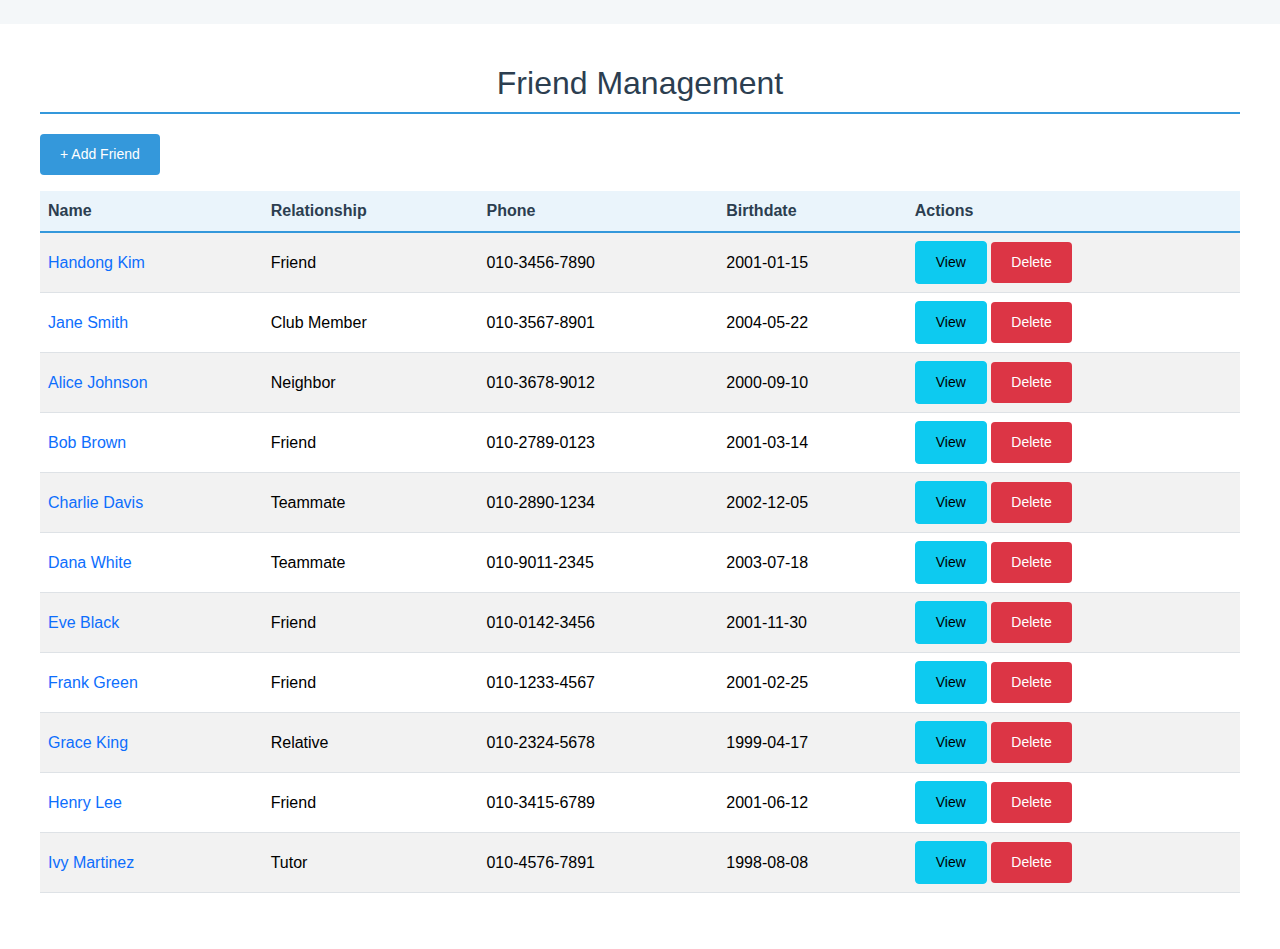
<file: index.html>
<!DOCTYPE html>
<html lang="en">
  <head>
    <meta charset="UTF-8" />
    <meta name="viewport" content="width=device-width, initial-scale=1.0" />
    <link
      href="https://cdn.jsdelivr.net/npm/bootstrap@5.3.0/dist/css/bootstrap.min.css"
      rel="stylesheet"
    />
    <link rel="stylesheet" href="my.css" />
    <title>Friend Management</title>
  </head>
  <body>
    <div class="container mt-4">
      <h1>Friend Management</h1>
      <button class="btn btn-primary mb-3" onclick="location.href='add.html'">
        + Add Friend
      </button>
      <div class="table-responsive">
        <table class="table table-striped">
          <thead>
            <tr>
              <th>Name</th>
              <th>Relationship</th>
              <th>Phone</th>
              <th>Birthdate</th>
              <th>Actions</th>
            </tr>
          </thead>
          <tbody>
            <tr>
              <td data-label="Name">
                <a href="view.html" class="text-decoration-none text-primary"
                  >Handong Kim</a
                >
              </td>
              <td data-label="Relationship">Friend</td>
              <td data-label="Phone">010-3456-7890</td>
              <td data-label="Birthdate">2001-01-15</td>
              <td data-label="Actions">
                <button
                  class="btn btn-info btn-sm"
                  onclick="location.href='view.html'"
                >
                  View
                </button>
                <button class="btn btn-danger btn-sm" onclick="confirmDelete()">
                  Delete
                </button>
              </td>
            </tr>
            <tr>
              <td data-label="Name">
                <a href="view.html" class="text-decoration-none text-primary"
                  >Jane Smith</a
                >
              </td>
              <td data-label="Relationship">Club Member</td>
              <td data-label="Phone">010-3567-8901</td>
              <td data-label="Birthdate">2004-05-22</td>
              <td data-label="Actions">
                <button
                  class="btn btn-info btn-sm"
                  onclick="location.href='view.html'"
                >
                  View
                </button>
                <button class="btn btn-danger btn-sm" onclick="confirmDelete()">
                  Delete
                </button>
              </td>
            </tr>
            <tr>
              <td data-label="Name">
                <a href="view.html" class="text-decoration-none text-primary"
                  >Alice Johnson</a
                >
              </td>
              <td data-label="Relationship">Neighbor</td>
              <td data-label="Phone">010-3678-9012</td>
              <td data-label="Birthdate">2000-09-10</td>
              <td data-label="Actions">
                <button
                  class="btn btn-info btn-sm"
                  onclick="location.href='view.html'"
                >
                  View
                </button>
                <button class="btn btn-danger btn-sm" onclick="confirmDelete()">
                  Delete
                </button>
              </td>
            </tr>
            <!-- Additional friend entries -->
            <tr>
              <td data-label="Name">
                <a href="view.html" class="text-decoration-none text-primary"
                  >Bob Brown</a
                >
              </td>
              <td data-label="Relationship">Friend</td>
              <td data-label="Phone">010-2789-0123</td>
              <td data-label="Birthdate">2001-03-14</td>
              <td data-label="Actions">
                <button
                  class="btn btn-info btn-sm"
                  onclick="location.href='view.html'"
                >
                  View
                </button>
                <button class="btn btn-danger btn-sm" onclick="confirmDelete()">
                  Delete
                </button>
              </td>
            </tr>
            <tr>
              <td data-label="Name">
                <a href="view.html" class="text-decoration-none text-primary"
                  >Charlie Davis</a
                >
              </td>
              <td data-label="Relationship">Teammate</td>
              <td data-label="Phone">010-2890-1234</td>
              <td data-label="Birthdate">2002-12-05</td>
              <td data-label="Actions">
                <button
                  class="btn btn-info btn-sm"
                  onclick="location.href='view.html'"
                >
                  View
                </button>
                <button class="btn btn-danger btn-sm" onclick="confirmDelete()">
                  Delete
                </button>
              </td>
            </tr>
            <tr>
              <td data-label="Name">
                <a href="view.html" class="text-decoration-none text-primary"
                  >Dana White</a
                >
              </td>
              <td data-label="Relationship">Teammate</td>
              <td data-label="Phone">010-9011-2345</td>
              <td data-label="Birthdate">2003-07-18</td>
              <td data-label="Actions">
                <button
                  class="btn btn-info btn-sm"
                  onclick="location.href='view.html'"
                >
                  View
                </button>
                <button class="btn btn-danger btn-sm" onclick="confirmDelete()">
                  Delete
                </button>
              </td>
            </tr>
            <tr>
              <td data-label="Name">
                <a href="view.html" class="text-decoration-none text-primary"
                  >Eve Black</a
                >
              </td>
              <td data-label="Relationship">Friend</td>
              <td data-label="Phone">010-0142-3456</td>
              <td data-label="Birthdate">2001-11-30</td>
              <td data-label="Actions">
                <button
                  class="btn btn-info btn-sm"
                  onclick="location.href='view.html'"
                >
                  View
                </button>
                <button class="btn btn-danger btn-sm" onclick="confirmDelete()">
                  Delete
                </button>
              </td>
            </tr>
            <tr>
              <td data-label="Name">
                <a href="view.html" class="text-decoration-none text-primary"
                  >Frank Green</a
                >
              </td>
              <td data-label="Relationship">Friend</td>
              <td data-label="Phone">010-1233-4567</td>
              <td data-label="Birthdate">2001-02-25</td>
              <td data-label="Actions">
                <button
                  class="btn btn-info btn-sm"
                  onclick="location.href='view.html'"
                >
                  View
                </button>
                <button class="btn btn-danger btn-sm" onclick="confirmDelete()">
                  Delete
                </button>
              </td>
            </tr>
            <tr>
              <td data-label="Name">
                <a href="view.html" class="text-decoration-none text-primary"
                  >Grace King</a
                >
              </td>
              <td data-label="Relationship">Relative</td>
              <td data-label="Phone">010-2324-5678</td>
              <td data-label="Birthdate">1999-04-17</td>
              <td data-label="Actions">
                <button
                  class="btn btn-info btn-sm"
                  onclick="location.href='view.html'"
                >
                  View
                </button>
                <button class="btn btn-danger btn-sm" onclick="confirmDelete()">
                  Delete
                </button>
              </td>
            </tr>
            <tr>
              <td data-label="Name">
                <a href="view.html" class="text-decoration-none text-primary"
                  >Henry Lee</a
                >
              </td>
              <td data-label="Relationship">Friend</td>
              <td data-label="Phone">010-3415-6789</td>
              <td data-label="Birthdate">2001-06-12</td>
              <td data-label="Actions">
                <button
                  class="btn btn-info btn-sm"
                  onclick="location.href='view.html'"
                >
                  View
                </button>
                <button class="btn btn-danger btn-sm" onclick="confirmDelete()">
                  Delete
                </button>
              </td>
            </tr>
            <tr>
              <td data-label="Name">
                <a href="view.html" class="text-decoration-none text-primary"
                  >Ivy Martinez</a
                >
              </td>
              <td data-label="Relationship">Tutor</td>
              <td data-label="Phone">010-4576-7891</td>
              <td data-label="Birthdate">1998-08-08</td>
              <td data-label="Actions">
                <button
                  class="btn btn-info btn-sm"
                  onclick="location.href='view.html'"
                >
                  View
                </button>
                <button class="btn btn-danger btn-sm" onclick="confirmDelete()">
                  Delete
                </button>
              </td>
            </tr>
          </tbody>
        </table>
      </div>
    </div>

    <script>
      function confirmDelete() {
        const userConfirmed = confirm("게시물을 삭제할까요?");
        if (userConfirmed) {
          alert("게시물이 삭제되었습니다.");
          location.href = "index.html";
        } else {
          alert("삭제 취소");
        }
      }
    </script>
  </body>
</html>
</file>
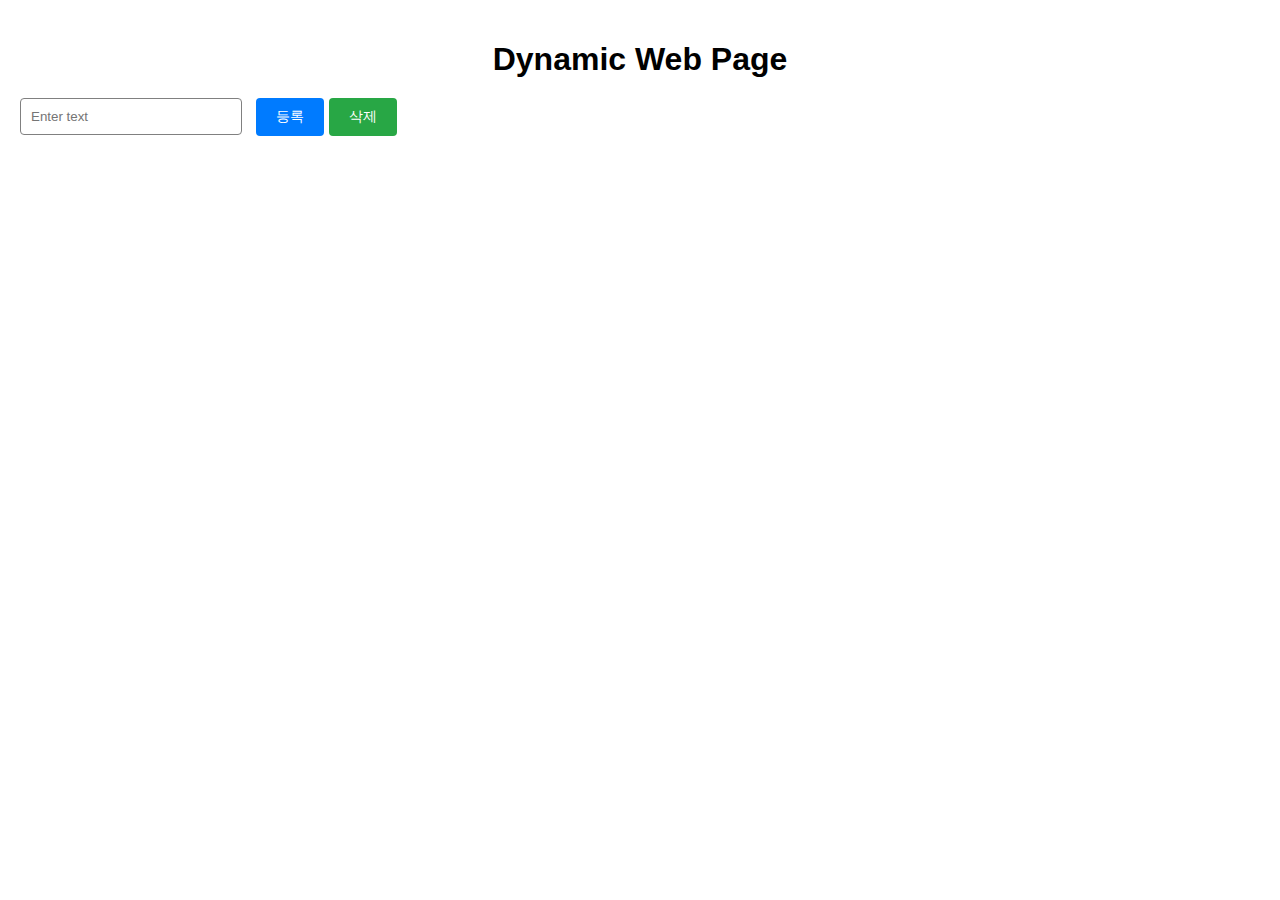
<file: form.htm>
<!DOCTYPE html>
<html lang="en">
  <head>
    <meta charset="UTF-8" />
    <meta name="viewport" content="width=device-width, initial-scale=1.0" />
    <title>Document</title>
    <style>
      body {
        font-family: Arial, sans-serif;
        background-color: white;
        padding: 20px;
        margin: 0;
      }

      h1 {
        color: black;
        text-align: center;
        margin-bottom: 20px;
      }

      #input_append {
        padding: 10px;
        width: 200px;
        margin-right: 10px;
        border: 1px solid grey;
        border-radius: 4px;
      }

      button {
        padding: 10px 20px;
        border: none;
        border-radius: 4px;
        color: white;
        font-size: 14px;
      }
      button:first-of-type {
        /*등록*/
        background-color: #007bff;
      }
      button:last-of-type {
        /*삭제*/
        background-color: #28a745;
      }
      button:hover {
        opacity: 0.8;
      }

      #div_append {
        margin-top: 20px;
      }

      #div_append div {
        padding: 10px;
        background-color: #e9ecef;
        margin: 5px;
        border-radius: 4px;
        transition: background-color 0.3s ease;
      }

      #div_append div:hover {
        background-color: #ced4da;
      }
    </style>
  </head>

  <body>
    <h1>Dynamic Web Page</h1>
    <input type="text" id="input_append" placeholder="Enter text" />
    <button onclick="listener_append()">등록</button>
    <button onclick="delete_all()">삭제</button>
    <div id="div_append"></div>

    <script>
      function listener_append() {
        let div_append = document.getElementById("div_append");
        let input_append = document.getElementById("input_append").value;
        if (input_append === "" || input_append === "undefined") {
          return false;
        }
        div_append.innerHTML +=
          "<div onclick='listener_remove(this)'>" + input_append + "</div>";
        document.getElementById("input_append").value = "";
      }

      function listener_remove(obj) {
        obj.remove();
      }

      function delete_all() {
        let div_append = document.getElementById("div_append");
        div_append.innerHTML = "";
        document.getElementById("input_append").value = "";
      }
    </script>
  </body>
</html>
</file>
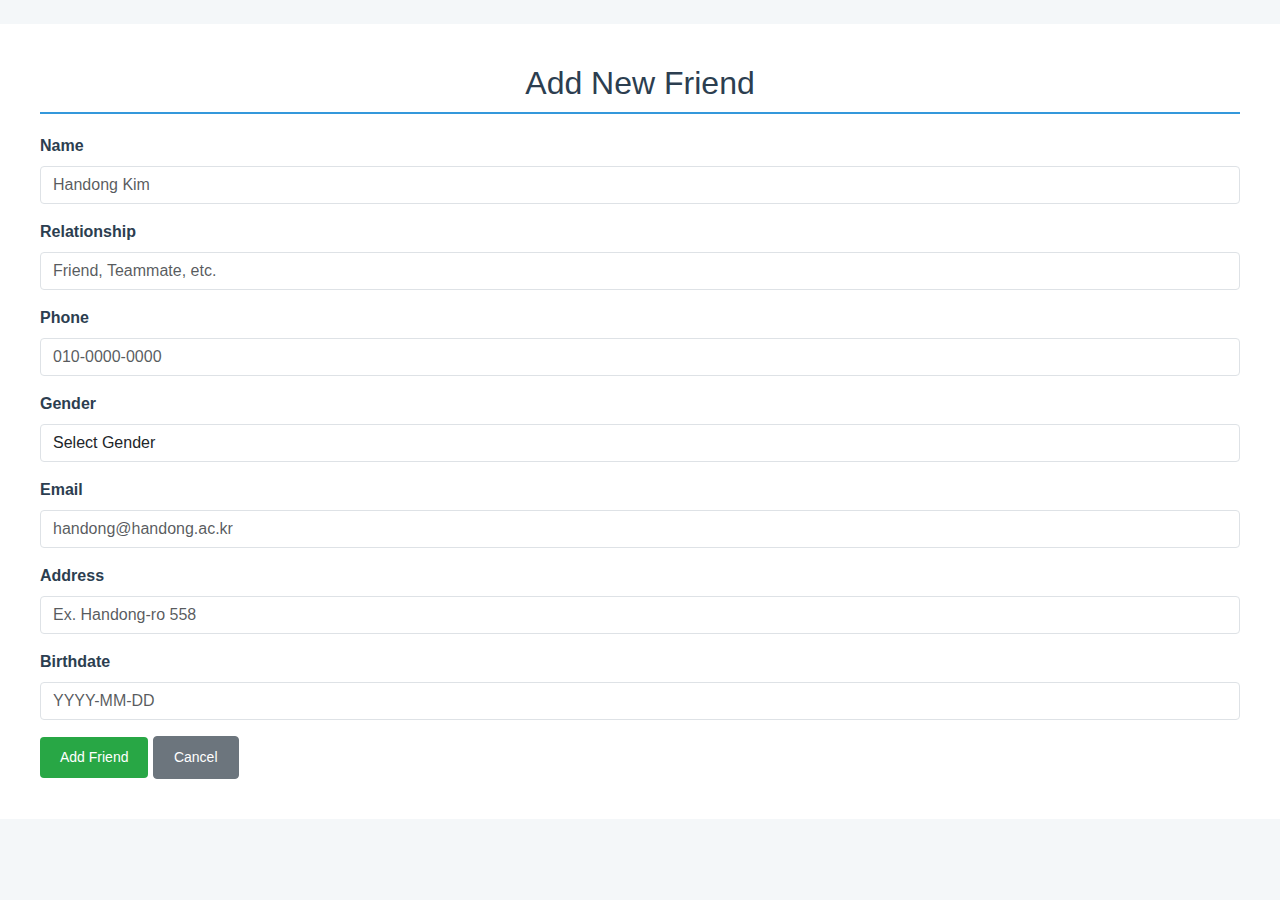
<file: add.html>
<!DOCTYPE html>
<html lang="en">
  <head>
    <meta charset="UTF-8" />
    <meta name="viewport" content="width=device-width, initial-scale=1.0" />
    <link
      href="https://cdn.jsdelivr.net/npm/bootstrap@5.3.0/dist/css/bootstrap.min.css"
      rel="stylesheet"
    />
    <link rel="stylesheet" href="my.css" />
    <title>Add Friend</title>
  </head>
  <body>
    <div class="container mt-4">
      <h1>Add New Friend</h1>
      <form id="addFriendForm">
        <div class="mb-3">
          <label for="name" class="form-label">Name</label>
          <input
            type="text"
            class="form-control"
            id="name"
            placeholder="Handong Kim"
            required
          />
        </div>
        <div class="mb-3">
          <label for="relationship" class="form-label">Relationship</label>
          <input
            type="text"
            class="form-control"
            id="relationship"
            placeholder="Friend, Teammate, etc."
            required
          />
        </div>
        <div class="mb-3">
          <label for="phone" class="form-label">Phone</label>
          <input
            type="tel"
            class="form-control"
            id="phone"
            placeholder="010-0000-0000"
            required
          />
        </div>
        <div class="mb-3">
          <label for="gender" class="form-label">Gender</label>
          <select class="form-control" id="gender" required>
            <option value="" disabled selected>Select Gender</option>
            <option value="Male">Male</option>
            <option value="Female">Female</option>
            <option value="Other">Other</option>
          </select>
        </div>
        <div class="mb-3">
          <label for="email" class="form-label">Email</label>
          <input
            type="email"
            class="form-control"
            id="email"
            placeholder="handong@handong.ac.kr"
            required
          />
        </div>
        <div class="mb-3">
          <label for="address" class="form-label">Address</label>
          <input
            type="text"
            class="form-control"
            id="address"
            placeholder="Ex. Handong-ro 558"
          />
        </div>
        <div class="mb-3">
          <label for="birthdate" class="form-label">Birthdate</label>
          <input
            type="text"
            class="form-control"
            id="birthdate"
            placeholder="YYYY-MM-DD"
            required
          />
        </div>
        <button type="submit" class="btn btn-success">Add Friend</button>
        <button
          type="button"
          class="btn btn-secondary"
          onclick="location.href='index.html'"
        >
          Cancel
        </button>
      </form>
    </div>

    <script>
      document
        .getElementById("addFriendForm")
        .addEventListener("submit", function (e) {
          e.preventDefault();

          // Name Validation
          const namePattern = /^[A-Za-z]{2,}\s[A-Za-z]{2,}$/;
          const name = document.getElementById("name").value;
          if (!namePattern.test(name)) {
            alert(
              "2글자보다 많고 성과 이름이 띄워진 형식으로 입력하세요 (Ex. Handong Kim)"
            );
            return;
          }

          // Phone Number Validation
          const phonePattern = /^010-\d{4}-\d{4}$/;
          const phone = document.getElementById("phone").value;
          if (!phonePattern.test(phone)) {
            alert("010-0000-0000 형식에 맞는 전화번호를 입력하세요");
            return;
          }

          // Email Validation
          const emailPattern = /^[^\s@]+@[^\s@]+\.[^\s@]+$/;
          const email = document.getElementById("email").value;
          if (!emailPattern.test(email)) {
            alert("이메일 주소 형식으로 입력하세요");
            return;
          }

          // Birthdate Validation
          const birthdatePattern = /^\d{4}-\d{2}-\d{2}$/;
          const birthdate = document.getElementById("birthdate").value;
          if (!birthdatePattern.test(birthdate)) {
            alert("YYYY-MM-DD 형식으로 생년월일을 입력하세요");
            return;
          }

          alert("게시물이 추가되었습니다.");
          location.href = "index.html";
        });
    </script>
  </body>
</html>
</file>
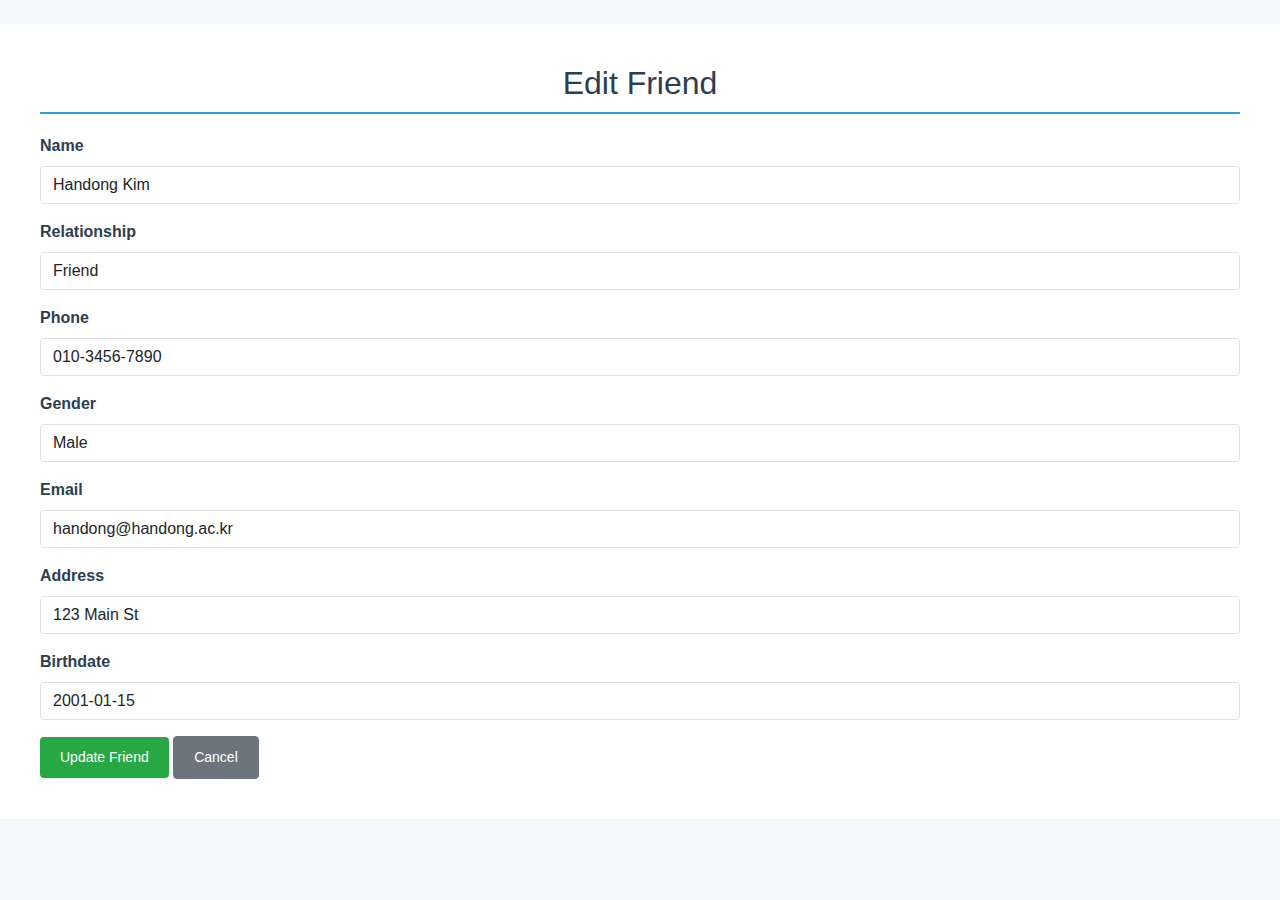
<file: edit.html>
<!DOCTYPE html>
<html lang="en">
  <head>
    <meta charset="UTF-8" />
    <meta name="viewport" content="width=device-width, initial-scale=1.0" />
    <link
      href="https://cdn.jsdelivr.net/npm/bootstrap@5.3.0/dist/css/bootstrap.min.css"
      rel="stylesheet"
    />
    <link rel="stylesheet" href="my.css" />
    <title>Edit Friend</title>
  </head>
  <body>
    <div class="container mt-4">
      <h1>Edit Friend</h1>
      <form id="editFriendForm">
        <div class="mb-3">
          <label for="name" class="form-label">Name</label>
          <input
            type="text"
            class="form-control"
            id="name"
            value="Handong Kim"
            placeholder="Handong Kim"
            required
          />
        </div>
        <div class="mb-3">
          <label for="relationship" class="form-label">Relationship</label>
          <input
            type="text"
            class="form-control"
            id="relationship"
            value="Friend"
            required
          />
        </div>
        <div class="mb-3">
          <label for="phone" class="form-label">Phone</label>
          <input
            type="tel"
            class="form-control"
            id="phone"
            value="010-3456-7890"
            placeholder="010-0000-0000"
            required
          />
        </div>
        <div class="mb-3">
          <label for="gender" class="form-label">Gender</label>
          <select class="form-control" id="gender" required>
            <option value="" disabled>Select Gender</option>
            <option value="Male" selected>Male</option>
            <option value="Female">Female</option>
            <option value="Other">Other</option>
          </select>
        </div>
        <div class="mb-3">
          <label for="email" class="form-label">Email</label>
          <input
            type="email"
            class="form-control"
            id="email"
            value="handong@handong.ac.kr"
            placeholder="handong@handong.ac.kr"
            required
          />
        </div>
        <div class="mb-3">
          <label for="address" class="form-label">Address</label>
          <input
            type="text"
            class="form-control"
            id="address"
            value="123 Main St"
          />
        </div>
        <div class="mb-3">
          <label for="birthdate" class="form-label">Birthdate</label>
          <input
            type="text"
            class="form-control"
            id="birthdate"
            value="2001-01-15"
            placeholder="YYYY-MM-DD"
            required
          />
        </div>
        <button type="submit" class="btn btn-success">Update Friend</button>
        <button
          type="button"
          class="btn btn-secondary"
          onclick="location.href='index.html'"
        >
          Cancel
        </button>
      </form>
    </div>

    <script>
      document
        .getElementById("editFriendForm")
        .addEventListener("submit", function (e) {
          e.preventDefault();

          // Name Validation
          const namePattern = /^[A-Za-z]{2,}\s[A-Za-z]{2,}$/;
          const name = document.getElementById("name").value;
          if (!namePattern.test(name)) {
            alert(
              "2글자보다 많고 성과 이름이 띄워진 형식으로 입력하세요 (Ex. Handong Kim)"
            );
            return;
          }

          // Phone Number Validation
          const phonePattern = /^010-\d{4}-\d{4}$/;
          const phone = document.getElementById("phone").value;
          if (!phonePattern.test(phone)) {
            alert("010-0000-0000 형식에 맞는 전화번호를 입력하세요");
            return;
          }

          // Email Validation
          const emailPattern = /^[^\s@]+@[^\s@]+\.[^\s@]+$/;
          const email = document.getElementById("email").value;
          if (!emailPattern.test(email)) {
            alert("이메일 주소 형식으로 입력하세요");
            return;
          }

          // Birthdate Validation
          const birthdatePattern = /^\d{4}-\d{2}-\d{2}$/;
          const birthdate = document.getElementById("birthdate").value;
          if (!birthdatePattern.test(birthdate)) {
            alert("YYYY-MM-DD 형식으로 생년월일을 입력하세요");
            return;
          }

          const userConfirmed = confirm("게시물을 수정할까요?");
          if (userConfirmed) {
            alert("게시물이 수정되었습니다.");
            location.href = "index.html";
          } else {
            alert("수정 취소");
          }
        });
    </script>
  </body>
</html>
</file>
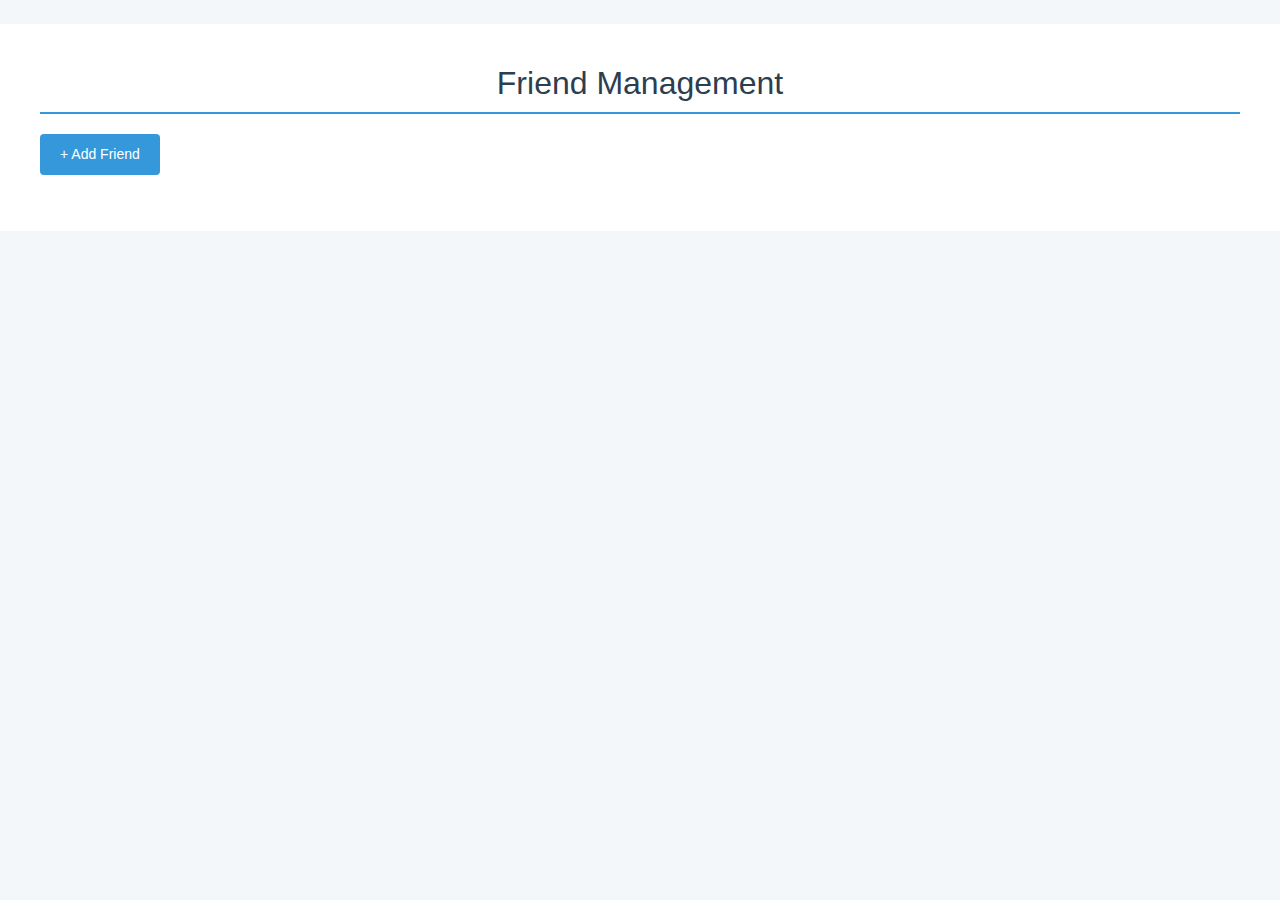
<file: my_ajax.html>
<!DOCTYPE html>
<html lang="en">
  <head>
    <meta charset="UTF-8" />
    <meta name="viewport" content="width=device-width, initial-scale=1.0" />
    <link
      href="https://cdn.jsdelivr.net/npm/bootstrap@5.3.0/dist/css/bootstrap.min.css"
      rel="stylesheet"
    />
    <link rel="stylesheet" href="my.css" />
    <title>Friend Management</title>
  </head>
  <body>
    <div class="container mt-4">
      <h1>Friend Management</h1>
      <button class="btn btn-primary mb-3" onclick="openAddModal()">
        + Add Friend
      </button>
      <div id="friendTable" class="table-responsive"></div>
    </div>

    <!-- bootstrap modal -->
    <div
      class="modal fade"
      id="friendModal"
      tabindex="-1"
      aria-labelledby="friendModalLabel"
      aria-hidden="true"
    >
      <div class="modal-dialog">
        <div class="modal-content">
          <div class="modal-header">
            <h5 class="modal-title" id="friendModalLabel">Add/Edit Friend</h5>
            <button
              type="button"
              class="btn-close"
              data-bs-dismiss="modal"
              aria-label="Close"
            ></button>
          </div>
          <div class="modal-body">
            <form id="friendForm">
              <input type="hidden" id="friendId" />
              <div class="mb-3">
                <label for="name" class="form-label">Name</label>
                <input
                  type="text"
                  class="form-control"
                  id="name"
                  required
                  placeholder="Ex. Handong Kim"
                />
              </div>
              <div class="mb-3">
                <label for="relationship" class="form-label"
                  >Relationship</label
                >
                <input
                  type="text"
                  class="form-control"
                  id="relationship"
                  required
                  placeholder="Ex. Friend"
                />
              </div>
              <div class="mb-3">
                <label for="phone" class="form-label">Phone</label>
                <input
                  type="tel"
                  class="form-control"
                  id="phone"
                  required
                  placeholder="010-0000-0000"
                />
              </div>
              <div class="mb-3">
                <label for="gender" class="form-label">Gender</label>
                <select class="form-control" id="gender" required>
                  <option value="" disabled>Select Gender</option>
                  <option value="Male">Male</option>
                  <option value="Female">Female</option>
                  <option value="Other">Other</option>
                </select>
              </div>
              <div class="mb-3">
                <label for="email" class="form-label">Email</label>
                <input
                  type="email"
                  class="form-control"
                  id="email"
                  required
                  placeholder="handong@handong.ac.kr"
                />
              </div>
              <div class="mb-3">
                <label for="address" class="form-label">Address</label>
                <input
                  type="text"
                  class="form-control"
                  id="address"
                  placeholder="123 Main St"
                />
              </div>
              <div class="mb-3">
                <label for="birthdate" class="form-label">Birthdate</label>
                <input
                  type="text"
                  class="form-control"
                  id="birthdate"
                  required
                  placeholder="YYYY-MM-DD"
                />
              </div>
              <button type="submit" class="btn btn-success">Save</button>
            </form>
          </div>
        </div>
      </div>
    </div>

    <script src="https://code.jquery.com/jquery-3.6.0.min.js"></script>
    <script src="https://cdn.jsdelivr.net/npm/@popperjs/core@2.9.3/dist/umd/popper.min.js"></script>
    <script src="https://cdn.jsdelivr.net/npm/bootstrap@5.3.0/dist/js/bootstrap.bundle.min.js"></script>
    <script>
      $(document).ready(function () {
        getFriends();

        $("#friendForm").on("submit", function (event) {
          event.preventDefault();
          const friendId = $("#friendId").val();
          if (friendId) {
            updateFriend(friendId);
          } else {
            addFriend();
          }
        });
      });

      function getFriends() {
        const xhr = new XMLHttpRequest();
        xhr.open("GET", "http://localhost:3000/friends");
        xhr.setRequestHeader("content-type", "application/json");
        xhr.send();
        xhr.onload = () => {
          if (xhr.status === 200) {
            const friends = JSON.parse(xhr.response);
            let tableHtml = `
            <table class="table table-striped">
              <thead>
                <tr>
                  <th>Name</th>
                  <th>Relationship</th>
                  <th>Phone</th>
                  <th>Gender</th>
                  <th>Address</th>
                  <th>Birthdate</th>
                  <th>Actions</th>
                </tr>
              </thead>
              <tbody>`;

            friends.forEach((friend) => {
              tableHtml += `
              <tr>
                <td>${friend.name}</td>
                <td>${friend.relationship}</td>
                <td>${friend.phone}</td>
                <td>${friend.gender}</td>
                <td>${friend.address}</td>
                <td>${friend.birthdate}</td>
                <td>
                  <button class="btn btn-info btn-sm edit-button" data-id="${friend.id}">Edit</button>
                  <button class="btn btn-danger btn-sm delete-button" data-id="${friend.id}">Delete</button>
                </td>
              </tr>`;
            });

            tableHtml += "</tbody></table>";
            $("#friendTable").html(tableHtml);
          } else {
            console.error(
              "Failed to fetch friends. Check if JSON server is running."
            );
          }
        };
      }

      function openAddModal() {
        $("#friendForm")[0].reset();
        $("#friendId").val("");
        $("#friendModalLabel").text("Add Friend");
        const modal = bootstrap.Modal.getOrCreateInstance(
          document.getElementById("friendModal")
        );
        modal.show();
      }

      function addFriend() {
        const xhr = new XMLHttpRequest();
        xhr.open("POST", "http://localhost:3000/friends");
        xhr.setRequestHeader("content-type", "application/json;charset=UTF-8");

        const data = {
          name: $("#name").val(),
          relationship: $("#relationship").val(),
          phone: $("#phone").val(),
          gender: $("#gender").val(),
          email: $("#email").val(),
          address: $("#address").val(),
          birthdate: $("#birthdate").val(),
        };

        xhr.send(JSON.stringify(data));
        xhr.onload = () => {
          if (xhr.status === 201) {
            alert("Friend added successfully!");
            getFriends();
            bootstrap.Modal.getOrCreateInstance(
              document.getElementById("friendModal")
            ).hide();
          }
        };
      }

      function updateFriend(id) {
        const xhr = new XMLHttpRequest();
        xhr.open("PUT", "http://localhost:3000/friends/" + id);
        xhr.setRequestHeader("content-type", "application/json;charset=UTF-8");

        const data = {
          name: $("#name").val(),
          relationship: $("#relationship").val(),
          phone: $("#phone").val(),
          gender: $("#gender").val(),
          email: $("#email").val(),
          address: $("#address").val(),
          birthdate: $("#birthdate").val(),
        };

        xhr.send(JSON.stringify(data));
        xhr.onload = () => {
          if (xhr.status === 200) {
            alert("Friend updated successfully!");
            getFriends();
            bootstrap.Modal.getOrCreateInstance(
              document.getElementById("friendModal")
            ).hide();
          }
        };
      }

      function editFriend(id) {
        const xhr = new XMLHttpRequest();
        xhr.open("GET", "http://localhost:3000/friends/" + id);
        xhr.setRequestHeader("content-type", "application/json");
        xhr.send();
        xhr.onload = () => {
          if (xhr.status === 200) {
            const friend = JSON.parse(xhr.response);
            $("#friendId").val(friend.id);
            $("#name").val(friend.name);
            $("#relationship").val(friend.relationship);
            $("#phone").val(friend.phone);
            $("#gender").val(friend.gender);
            $("#email").val(friend.email);
            $("#address").val(friend.address);
            $("#birthdate").val(friend.birthdate);

            $("#friendModalLabel").text("Edit Friend");
            const modal = bootstrap.Modal.getOrCreateInstance(
              document.getElementById("friendModal")
            );
            modal.show();
          }
        };
      }

      function deleteFriend(id) {
        if (confirm("Are you sure you want to delete this friend?")) {
          const xhr = new XMLHttpRequest();
          xhr.open("DELETE", "http://localhost:3000/friends/" + id);
          xhr.setRequestHeader("content-type", "application/json");
          xhr.send();
          xhr.onload = () => {
            if (xhr.status === 200) {
              alert("Friend deleted successfully!");
              getFriends();
            }
          };
        }
      }

      // for edit and delete button on each data
      $(document).on("click", ".edit-button", function () {
        const id = $(this).data("id");
        editFriend(id);
      });

      $(document).on("click", ".delete-button", function () {
        const id = $(this).data("id");
        deleteFriend(id);
      });
    </script>
  </body>
</html>
</file>
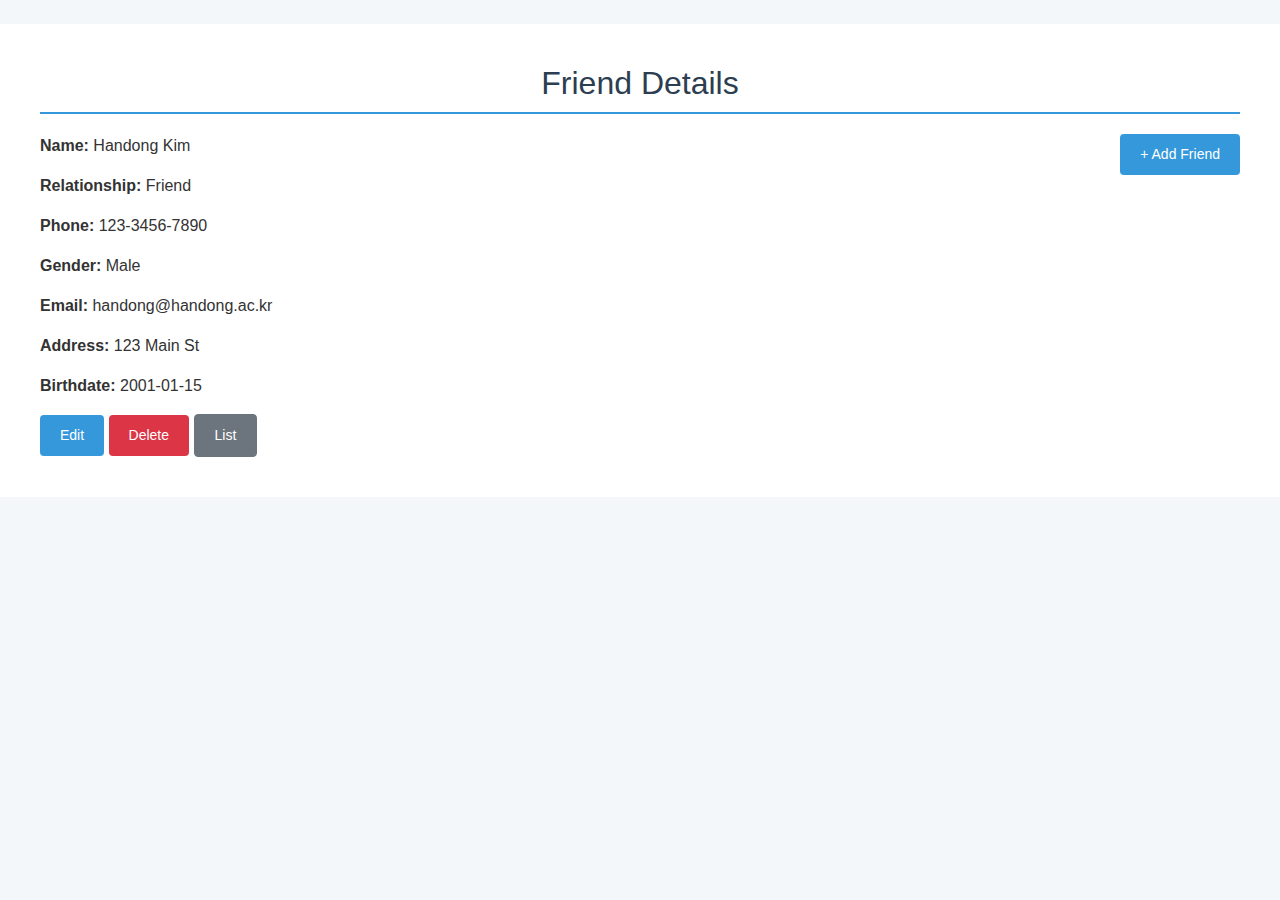
<file: view.html>
<!DOCTYPE html>
<html lang="en">
  <head>
    <meta charset="UTF-8" />
    <meta name="viewport" content="width=device-width, initial-scale=1.0" />
    <link
      href="https://cdn.jsdelivr.net/npm/bootstrap@5.3.0/dist/css/bootstrap.min.css"
      rel="stylesheet"
    />
    <link rel="stylesheet" href="my.css" />
    <title>View Friend</title>
  </head>
  <body>
    <div class="container mt-4">
      <h1>Friend Details</h1>
      <div class="responsive-flex-container">
        <div class="info-section">
          <p><strong>Name:</strong> Handong Kim</p>
          <p><strong>Relationship:</strong> Friend</p>
          <p><strong>Phone:</strong> 123-3456-7890</p>
          <p><strong>Gender:</strong> Male</p>
          <p><strong>Email:</strong> handong@handong.ac.kr</p>
          <p><strong>Address:</strong> 123 Main St</p>
          <p><strong>Birthdate:</strong> 2001-01-15</p>
          <button
            class="btn btn-primary"
            onclick="window.location.href='edit.html'"
          >
            Edit
          </button>
          <button class="btn btn-danger" onclick="confirmDelete()">
            Delete
          </button>
          <button
            class="btn btn-secondary"
            onclick="location.href='index.html'"
          >
            List
          </button>
        </div>
        <div class="add-friend-button">
          <button class="btn btn-primary" onclick="location.href='add.html'">
            + Add Friend
          </button>
        </div>
      </div>
    </div>

    <script>
      function confirmDelete() {
        const userConfirmed = confirm("게시물을 삭제할까요?");
        if (userConfirmed) {
          alert("게시물이 삭제되었습니다.");
          location.href = "index.html";
        } else {
          alert("삭제 취소");
        }
      }
    </script>
  </body>
</html>
</file>
<file: my.css>
/* Global Styles */
body {
  font-family: "Segoe UI", Tahoma, Geneva, Verdana, sans-serif;
  background-color: #f4f7f9;
  margin: 0;
  padding: 0;
  color: #333;
}

.container {
  margin: 0 auto;
  padding: 20px;
}

/* Header Titles */
h1 {
  font-size: 28px;
  color: #2c3e50;
  text-align: center;
  margin-bottom: 20px;
  border-bottom: 2px solid #3498db;
  padding-bottom: 10px;
}

/* Responsive Flex Container */
.responsive-flex-container {
  display: flex;
  flex-direction: column;
  justify-content: space-between;
  align-items: flex-start;
}

.add-friend-button {
  order: 1;
  margin-bottom: 16px;
}

.info-section {
  order: 2;
}

/* Modal Styles */
.modal-content {
  border-radius: 8px;
}

.modal-header,
.modal-body,
.modal-footer {
  padding: 20px;
}

.modal-title {
  font-size: 24px;
  color: #2c3e50;
}

.modal-footer .btn {
  min-width: 80px;
  font-size: 14px;
}

/* Table Styles */
.table th,
.table td {
  vertical-align: middle;
}

.table-striped tbody tr:nth-of-type(odd) {
  background-color: #f9f9f9;
}

.table thead th {
  color: #2c3e50;
  background-color: #eaf4fb;
  border-bottom: 2px solid #3498db;
}

/* Button Styles */
.btn {
  font-size: 14px;
  padding: 8px 16px;
  border-radius: 4px;
}

.btn-primary {
  background-color: #3498db;
  border: none;
}

.btn-success {
  background-color: #28a745;
  border: none;
}

.btn-danger {
  background-color: #dc3545;
  border: none;
}

/* Form Styles */
.form-control {
  border-radius: 4px;
}

.form-label {
  font-weight: bold;
  color: #2c3e50;
}

.form-control:focus {
  border-color: #3498db;
  box-shadow: 0 0 4px rgba(52, 152, 219, 0.4);
}

/* Desktop */
@media (min-width: 601px) {
  .container {
    max-width: 100%;
    padding: 40px;
    border: none;
    border-radius: 0;
    background-color: #fff;
  }

  .responsive-flex-container {
    flex-direction: row;
  }

  .add-friend-button {
    order: 2;
    margin-bottom: 0;
  }

  .info-section {
    order: 1;
  }

  .table th,
  .table td {
    font-size: 16px;
  }

  h1 {
    font-size: 32px;
  }

  .btn {
    font-size: 14px;
    padding: 10px 20px;
  }
}

/* Mobile */
@media (max-width: 600px) {
  .container {
    padding: 20px;
    max-width: 95%;
    background-color: #fff;
    border-radius: 5px;
  }

  .responsive-flex-container {
    flex-direction: column;
  }

  .add-friend-button {
    order: 1;
  }

  .info-section {
    order: 2;
  }

  h1 {
    font-size: 24px;
    margin-bottom: 15px;
  }

  .table {
    font-size: 12px;
  }

  .table th,
  .table td {
    padding: 8px;
  }

  .btn {
    padding: 8px 12px;
    font-size: 12px;
  }

  .table-responsive {
    display: block;
  }

  .table thead {
    display: none; /* Hide table headers */
  }

  .table tr {
    display: block;
    margin-bottom: 10px;
  }

  .table td {
    display: flex;
    justify-content: space-between;
    padding: 8px;
    border-bottom: 1px solid #ddd;
  }

  .table td::before {
    /* Data label for Mobile Styles */
    content: attr(data-label);
    font-weight: bold;
    color: #3498db;
    margin-right: 10px;
  }
}
</file>
